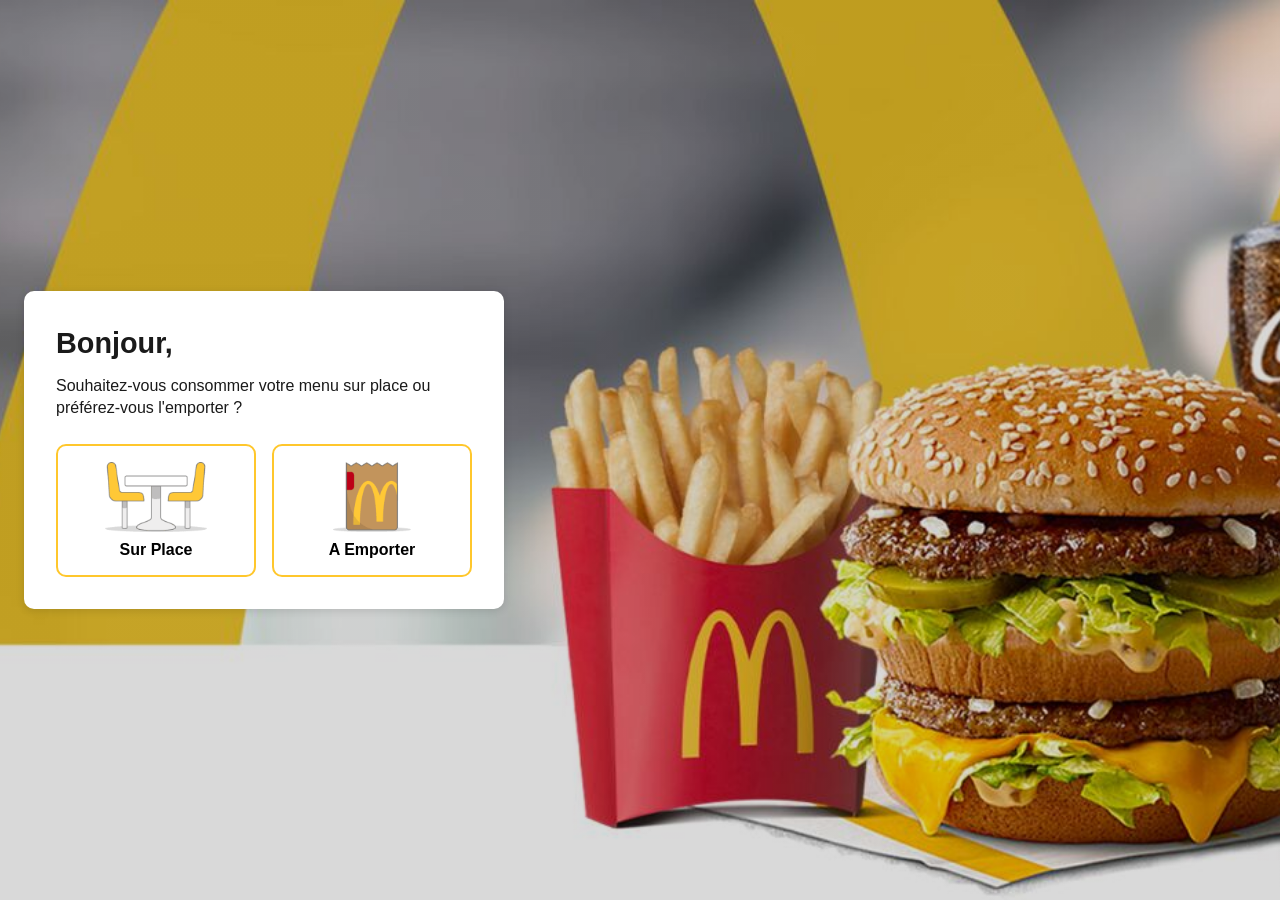
<file: index.html>
<!DOCTYPE html>
<html lang="fr">

<head>
    <meta charset="UTF-8">
    <meta name="viewport" content="width=device-width, initial-scale=1.0">
    <title>Wacdo - Bienvenue</title>
    <meta name="description"
        content="Bienvenue chez WacDo, Choisissez votre mode de consommation pour commencer votre commande." />
    <link rel="stylesheet" href="css/style.css">
</head>

<body>
    <main class="accueil">
        <div class="accueil__carte">
            <h1>Bonjour,</h1>
            <p>Souhaitez-vous consommer votre menu sur place ou préférez-vous l'emporter ?</p>
            <div class="accueil__choix" role="group" aria-label="Mode de consommation">
                <button type="button" class="choix-btn" id="btn-sur-place">
                    <img src="images/images/illustration-sur-place.png" alt="" />
                    Sur Place
                </button>
                <button type="button" class="choix-btn" id="btn-a-emporter">
                    <img src="images/images/illustration-a-emporter.png" alt="" />
                    A Emporter
                </button>
            </div>
        </div>
    </main>

    <script src="js/panier.js"></script>
    <script src="js/accueil.js"></script>
</body>
</html>
</file>
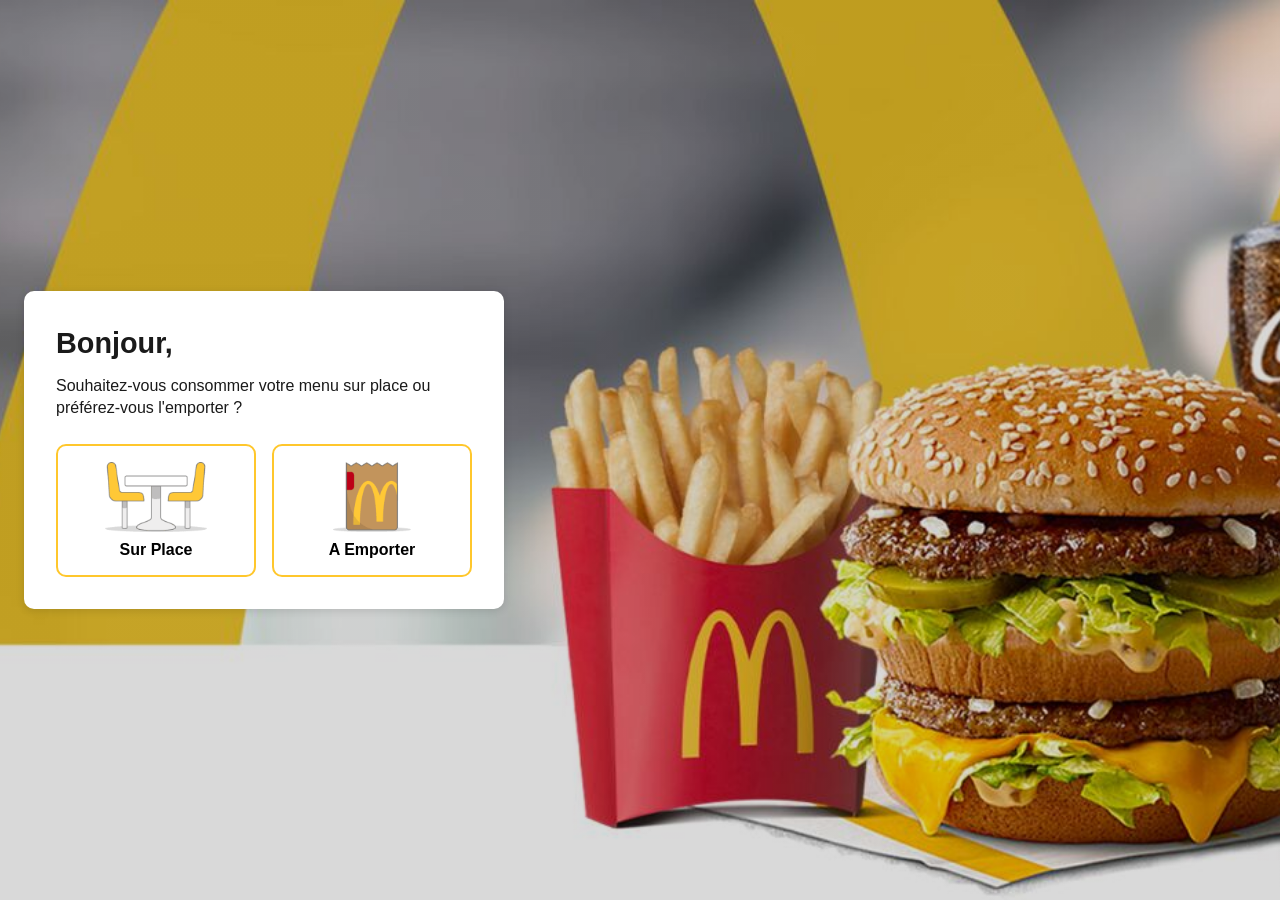
<file: commande.html>
<!DOCTYPE html>
<html lang="fr">

<head>
  <meta charset="UTF-8" />
  <meta name="viewport" content="width=device-width, initial-scale=1.0" />
  <title>Wacdo - Ma commande</title>
  <meta name="description"
    content="Composez votre commande Wacdo : menus, sandwiches, boissons, desserts et plus encore." />
  <link rel="stylesheet" href="css/style.css" />
</head>

<body>
  <div class="commande-layout">
    <header class="entete">
      <img src="images/images/logo.png" alt="Logo Wacdo" class="entete__logo" />
      <h1>Ma commande</h1>
    </header>

    <div class="contenu-principal">
      <div class="zone-principale">
        <nav class="nav-categories" aria-label="Catégories de produits">
          <button type="button" class="nav-fleche" id="fleche-gauche"
            aria-label="Catégories précédentes">&#10094;</button>
          <ul class="nav-categories__liste" id="liste-categories">
          </ul>
          <button type="button" class="nav-fleche" id="fleche-droite"
            aria-label="Catégories suivantes">&#10095;</button>
        </nav>

        <section class="zone-produits" aria-live="polite">
          <div class="zone-produits__intro">
            <h2 id="titre-categorie">Chargement...</h2>
            <p id="soustitre-categorie"></p>
          </div>
          <ul class="grille-produits" id="grille-produits">
          </ul>
        </section>
      </div>

      <aside class="panier" aria-label="Votre panier">
        <img src="images/images/logo.png" alt="" class="panier__logo" />
        <p class="panier__numero">
          Commande numéro
          <strong id="panier-numero">--</strong>
        </p>
        <ul class="panier__liste" id="panier-liste">
        </ul>
        <p class="panier__vide" id="panier-vide">Votre panier est vide pour le moment.</p>

        <div class="panier__total">
          <span>TOTAL (ttc)</span>
          <strong id="panier-total">0,00 €</strong>
        </div>
        <div class="panier__actions">
          <button type="button" class="btn btn-contour" id="btn-abandon">Abandon</button>
          <button type="button" class="btn btn-jaune" id="btn-payer">Payer</button>
        </div>
      </aside>
    </div>
  </div>

  <div class="modale-fond" id="modale-simple" hidden>
    <div class="modale" role="dialog" aria-modal="true" aria-labelledby="modale-simple-titre">
      <button type="button" class="modale__fermer" id="modale-simple-fermer" aria-label="Fermer">&#10005;</button>
      <h2 id="modale-simple-titre"></h2>
      <p id="modale-simple-texte"></p>

      <div class="modale__options" id="modale-simple-tailles" hidden>
      </div>

      <div class="modale__quantite">
        <button type="button" class="qte-btn" id="modale-simple-moins" aria-label="Diminuer la quantité">-</button>
        <span class="qte-valeur" id="modale-simple-qte">1</span>
        <button type="button" class="qte-btn" id="modale-simple-plus" aria-label="Augmenter la quantité">+</button>
      </div>

      <div class="modale__pied">
        <button type="button" class="btn btn-contour" id="modale-simple-annuler">Annuler</button>
        <button type="button" class="btn btn-jaune" id="modale-simple-ajouter">Ajouter à ma commande</button>
      </div>
    </div>
  </div>
  <div class="modale-fond" id="modale-menu" hidden>
    <div class="modale" role="dialog" aria-modal="true" aria-labelledby="modale-menu-titre">
      <button type="button" class="modale__retour btn btn-contour" id="modale-menu-retour" hidden>Retour</button>
      <button type="button" class="modale__fermer" id="modale-menu-fermer" aria-label="Fermer">&#10005;</button>
      <h2 id="modale-menu-titre"></h2>
      <p id="modale-menu-texte"></p>

      <div class="modale__options" id="modale-menu-options">
      </div>

      <div class="modale__pied">
        <button type="button" class="btn btn-jaune" id="modale-menu-suivant">Étape Suivante</button>
      </div>
    </div>
  </div>

  <script src="js/panier.js"></script>
  <script src="js/data.js"></script>
  <script src="js/app.js"></script>
</body>

</html>
</file>
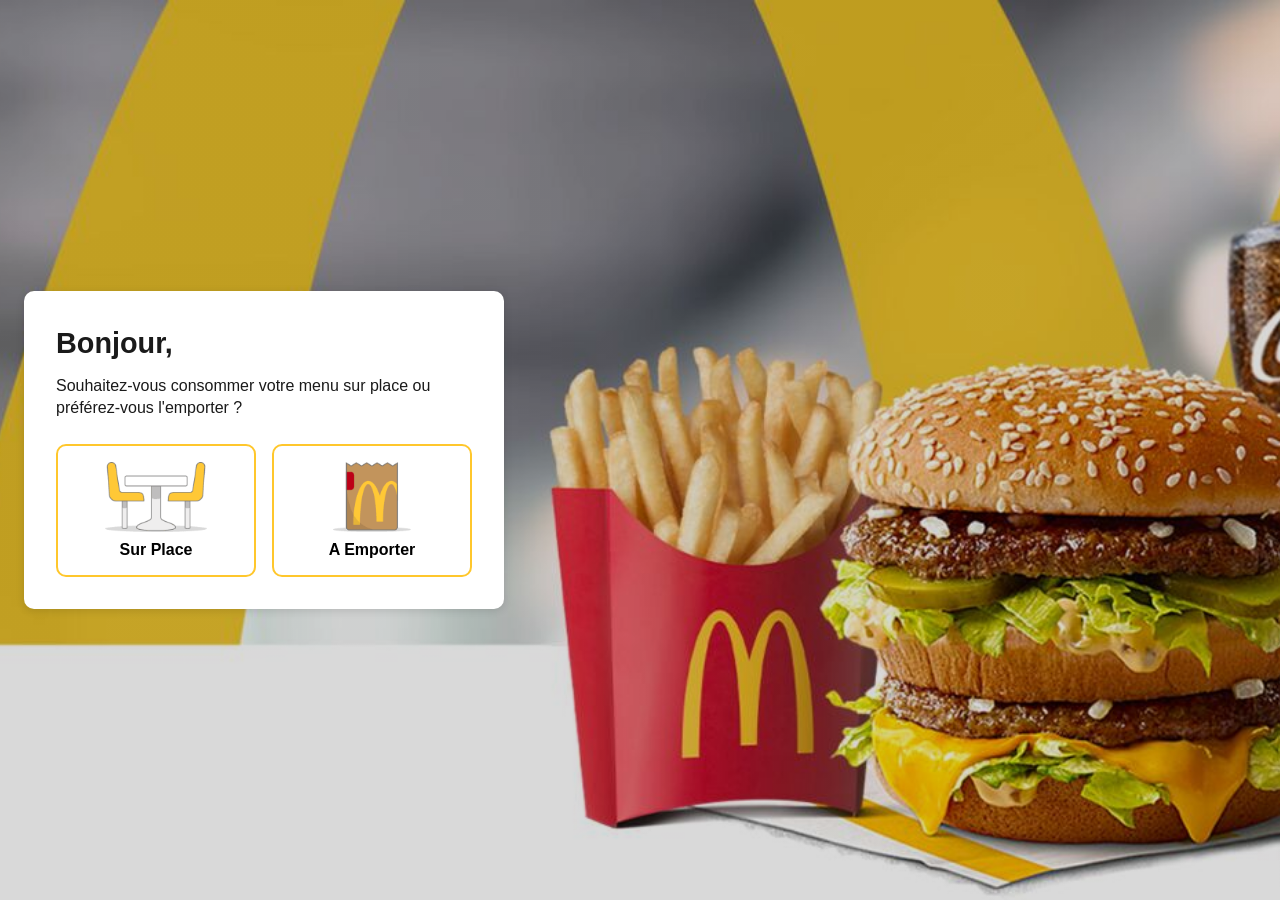
<file: fin-commande.html>
<!DOCTYPE html>
<html lang="fr">
<head>
  <meta charset="UTF-8" />
  <meta name="viewport" content="width=device-width, initial-scale=1.0" />
  <title>Wacdo - Numéro de chevalet</title>
  <meta name="description" content="Indiquez le numéro de votre chevalet pour être servi à table." />
  <link rel="stylesheet" href="css/style.css" />
</head>
<body>
  <main class="fin-commande">
    <div class="fin-commande__carte">
      <img src="images/images/illustration-sur-place.png" alt="" style="height:80px;margin:0 auto 1rem auto;" />
      <h1>Pour être servis à table,</h1>
      <p>Récupérez un chevalet et indiquez ici le numéro inscrit dessus.</p>

      <form id="form-chevalet">
        <div class="chevalet-chiffres">
          <label class="visually-hidden" for="chiffre-1">Premier chiffre</label>
          <input type="text" inputmode="numeric" pattern="[0-9]*" maxlength="1" id="chiffre-1" required />
          <label class="visually-hidden" for="chiffre-2">Deuxième chiffre</label>
          <input type="text" inputmode="numeric" pattern="[0-9]*" maxlength="1" id="chiffre-2" required />
          <label class="visually-hidden" for="chiffre-3">Troisième chiffre</label>
          <input type="text" inputmode="numeric" pattern="[0-9]*" maxlength="1" id="chiffre-3" required />
        </div>
        <button type="submit" class="btn btn-jaune" id="btn-enregistrer">Enregistrer le numéro</button>
      </form>
    </div>
  </main>

  <script src="js/panier.js"></script>
  <script src="js/fin-commande.js"></script>
</body>
</html>
</file>
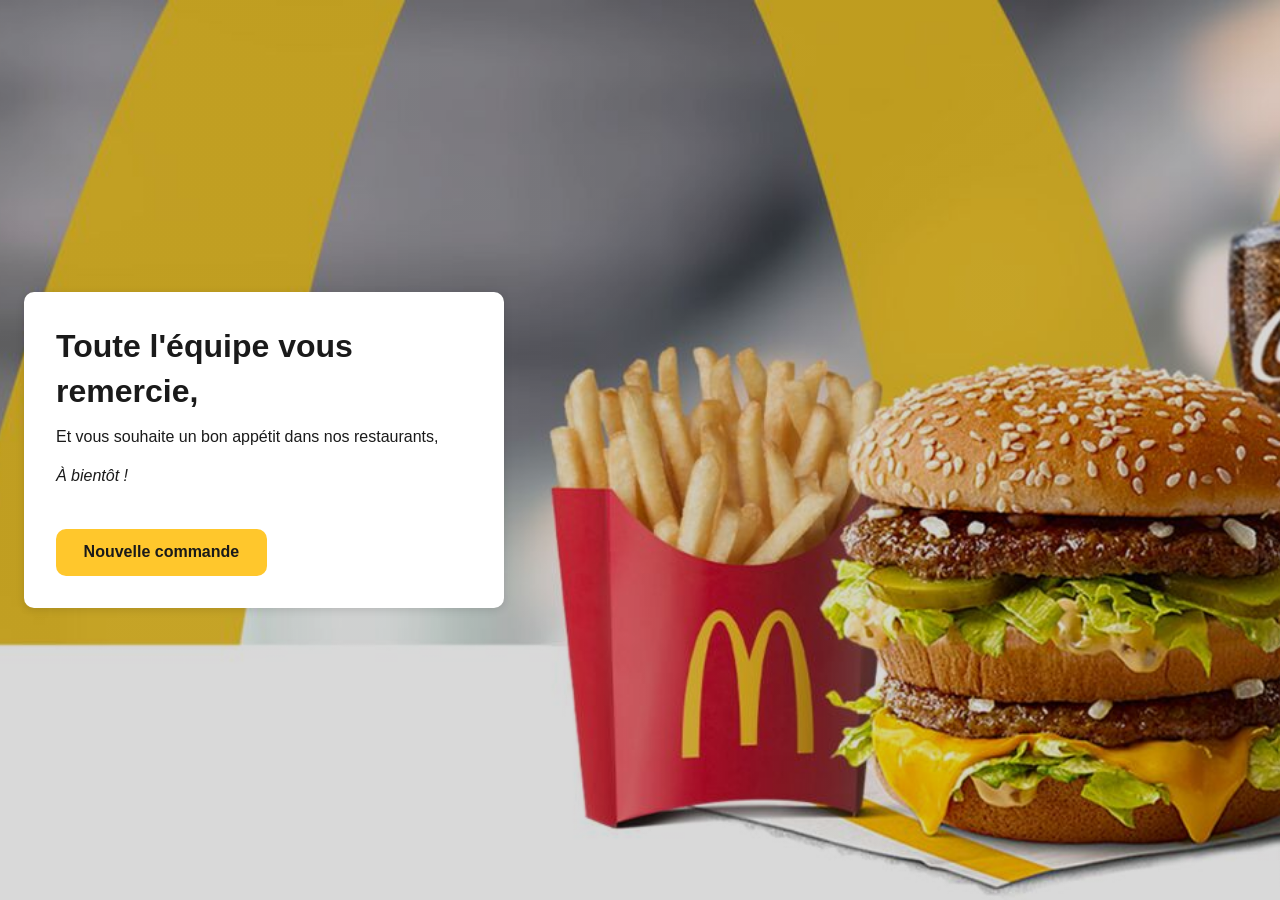
<file: merci.html>
<!DOCTYPE html>
<html lang="fr">
<head>
  <meta charset="UTF-8" />
  <meta name="viewport" content="width=device-width, initial-scale=1.0" />
  <title>Wacdo - Merci</title>
  <meta name="description" content="Votre commande Wacdo a bien été enregistrée." />
  <link rel="stylesheet" href="css/style.css" />
</head>
<body>
  <main class="merci">
    <div class="merci__carte">
      <h1>Toute l'équipe vous remercie,</h1>
      <p>Et vous souhaite un bon appétit dans nos restaurants,</p>
      <p id="merci-numero" class="merci__numero"></p>
      <p><em>À bientôt !</em></p>
      <button type="button" class="btn btn-jaune mt-2" id="btn-nouvelle-commande">Nouvelle commande</button>
    </div>
  </main>

  <script src="js/panier.js"></script>
  <script src="js/merci.js"></script>
</body>
</html>
</file>
<file: css/style.css>
/* Variable et reset  */
:root {
  --color-jaune: #ffc72c;
  --color-jaune-fonce: #e6a800;
  --color-rouge: #da291c;
  --color-noir: #1a1a1a;
  --color-gris-fond: #f2f2f2;
  --color-gris-bordure: #dcdcdc;
  --color-blanc: #ffffff;
  --rayon: 10px;
  --ombre: 0 2px 8px rgba(0, 0, 0, 0.12);
  --transition: 0.15s ease-in-out;
  --font-principale: "Segoe UI", Roboto, Arial, sans-serif;
}

* {
  box-sizing: border-box;
}

html {
  font-size: 100%;
  scroll-behavior: smooth;
}

body {
  margin: 0;
  font-family: var(--font-principale);
  color: var(--color-noir);
  background-color: var(--color-blanc);
  line-height: 1.4;
}

h1, h2, h3 {
  margin: 0 0 0.4em 0;
}

p {
  margin: 0 0 0.6em 0;
}

img {
  max-width: 100%;
  display: block;
}

button {
  font-family: inherit;
  cursor: pointer;
}

a {
  color: inherit;
}

.visually-hidden {
  position: absolute;
  width: 1px;
  height: 1px;
  overflow: hidden;
  clip: rect(0 0 0 0);
  white-space: nowrap;
}

/* Btn generique  */
.btn {
  border: 2px solid transparent;
  border-radius: var(--rayon);
  padding: 0.8em 1.6em;
  font-size: 1rem;
  font-weight: 700;
  transition: transform var(--transition), background-color var(--transition);
}

.btn:active {
  transform: scale(0.97);
}

.btn-jaune {
  background-color: var(--color-jaune);
  color: var(--color-noir);
}

.btn-jaune:hover {
  background-color: var(--color-jaune-fonce);
}

.btn-contour {
  background-color: var(--color-blanc);
  border-color: var(--color-noir);
  color: var(--color-noir);
}

.btn-contour:hover {
  background-color: var(--color-gris-fond);
}

.btn:disabled {
  opacity: 0.5;
  cursor: not-allowed;
}

/* Acceuil  */
.accueil {
  min-height: 100vh;
  display: flex;
  align-items: center;
  padding: 1.5rem;
  background: linear-gradient(rgba(0, 0, 0, 0.15), rgba(0, 0, 0, 0.15)),
    url("../images/images/mc_landing_banner.jpg") center/cover no-repeat;
}

.accueil__carte {
  background-color: var(--color-blanc);
  border-radius: var(--rayon);
  box-shadow: var(--ombre);
  padding: 2rem;
  max-width: 480px;
  width: 100%;
}

.accueil__carte h1 {
  font-size: 1.8rem;
}

.accueil__choix {
  display: flex;
  gap: 1rem;
  margin-top: 1.5rem;
  flex-wrap: wrap;
}

.choix-btn {
  flex: 1 1 140px;
  background-color: var(--color-blanc);
  border: 2px solid var(--color-jaune);
  border-radius: var(--rayon);
  padding: 1rem;
  display: flex;
  flex-direction: column;
  align-items: center;
  gap: 0.6rem;
  font-weight: 700;
  font-size: 1rem;
  transition: transform var(--transition), background-color var(--transition);
}

.choix-btn img {
  height: 70px;
  width: auto;
}

.choix-btn:hover,
.choix-btn:focus-visible {
  background-color: #fff7e0;
  transform: translateY(-2px);
}

/* Ecran de commande  */
.commande-layout {
  display: flex;
  flex-direction: column;
  min-height: 100vh;
}

.entete {
  display: flex;
  align-items: center;
  gap: 1rem;
  padding: 0.75rem 1rem;
  border-bottom: 1px solid var(--color-gris-bordure);
}

.entete__logo {
  height: 36px;
}

.entete h1 {
  font-size: 1.1rem;
  margin: 0;
}

.contenu-principal {
  display: flex;
  flex: 1;
  flex-direction: column-reverse;
}

@media (min-width: 900px) {
  .contenu-principal {
    flex-direction: row;
  }
}

.zone-principale {
  flex: 1;
  min-width: 0;
}

/* Navigation  */
.nav-categories {
  display: flex;
  align-items: center;
  gap: 0.5rem;
  padding: 0.75rem;
  border-bottom: 1px solid var(--color-gris-bordure);
}

.nav-categories__liste {
  display: flex;
  gap: 0.6rem;
  overflow-x: auto;
  scroll-behavior: smooth;
  list-style: none;
  margin: 0;
  padding: 0.2rem;
  flex: 1;
}

.nav-categories__liste::-webkit-scrollbar {
  height: 6px;
}

.categorie-btn {
  flex: 0 0 auto;
  width: 96px;
  background-color: var(--color-blanc);
  border: 2px solid var(--color-gris-bordure);
  border-radius: var(--rayon);
  padding: 0.5rem;
  display: flex;
  flex-direction: column;
  align-items: center;
  gap: 0.3rem;
  font-size: 0.8rem;
  font-weight: 600;
}

.categorie-btn img {
  height: 40px;
  width: auto;
}

.categorie-btn[aria-current="true"] {
  border-color: var(--color-jaune);
  background-color: #fff7e0;
}

.nav-fleche {
  flex: 0 0 auto;
  border: none;
  background: transparent;
  color: var(--color-rouge);
  font-size: 1.6rem;
  line-height: 1;
  padding: 0.3rem;
}

.nav-fleche:disabled {
  opacity: 0.25;
}

@media (min-width: 900px) {
  .categorie-btn {
    width: 130px;
    padding: 0.75rem;
    font-size: 0.9rem;
  }

  .categorie-btn img {
    height: 56px;
  }

  .nav-fleche {
    font-size: 2rem;
  }
}

/* Grille des produits  */
.zone-produits {
  flex: 1;
  padding: 1rem;
}

.zone-produits__intro h2 {
  font-size: 1.5rem;
}

.grille-produits {
  display: grid;
  grid-template-columns: repeat(auto-fill, minmax(150px, 1fr));
  gap: 1rem;
  margin-top: 1rem;
  list-style: none;
  padding: 0;
}

.produit-carte {
  border: 1px solid var(--color-gris-bordure);
  border-radius: var(--rayon);
  background-color: var(--color-blanc);
  padding: 0.75rem;
  text-align: left;
  display: flex;
  flex-direction: column;
  gap: 0.4rem;
  transition: box-shadow var(--transition), transform var(--transition);
}

.produit-carte:hover,
.produit-carte:focus-visible {
  box-shadow: var(--ombre);
  transform: translateY(-2px);
}

.produit-carte img {
  height: 110px;
  width: 100%;
  object-fit: contain;
}

.produit-carte__nom {
  font-weight: 600;
  font-size: 0.95rem;
}

.produit-carte__prix {
  font-weight: 700;
}

/* Panier laterale  */
.panier {
  background-color: var(--color-gris-fond);
  padding: 1rem;
  display: flex;
  flex-direction: column;
  border-bottom: 1px solid var(--color-gris-bordure);
}

@media (min-width: 900px) {
  .panier {
    width: 320px;
    flex: 0 0 320px;
    border-bottom: none;
    border-left: 1px solid var(--color-gris-bordure);
    height: 100vh;
    position: sticky;
    top: 0;
    overflow-y: auto;
  }
}

.panier__logo {
  height: 30px;
  margin: 0 auto 1rem auto;
}

.panier__numero {
  font-size: 0.9rem;
  border-bottom: 1px solid var(--color-gris-bordure);
  padding-bottom: 0.75rem;
  margin-bottom: 0.75rem;
}

.panier__numero strong {
  font-size: 1.6rem;
  display: block;
}

.panier__liste {
  list-style: none;
  padding: 0;
  margin: 0;
  flex: 1;
}

.panier__article {
  margin-bottom: 0.9rem;
  font-size: 0.9rem;
}

.panier__article-entete {
  display: flex;
  justify-content: space-between;
  align-items: flex-start;
  gap: 0.5rem;
  font-weight: 700;
}

.panier__article ul {
  margin: 0.2rem 0 0 0;
  padding-left: 1.1rem;
  font-weight: 400;
  color: #444;
}

.panier__supprimer {
  background: transparent;
  border: none;
  padding: 0.2rem;
  flex: 0 0 auto;
}

.panier__supprimer img {
  height: 18px;
  width: 18px;
}

.panier__vide {
  color: #777;
  font-size: 0.9rem;
  margin-top: 1rem;
}

.panier__total {
  border-top: 1px solid var(--color-gris-bordure);
  padding-top: 0.75rem;
  margin-top: 0.75rem;
  display: flex;
  justify-content: space-between;
  align-items: baseline;
  font-size: 1rem;
}

.panier__total strong {
  font-size: 1.5rem;
}

.panier__actions {
  display: flex;
  gap: 0.6rem;
  margin-top: 1rem;
}

.panier__actions .btn {
  flex: 1;
  text-align: center;
}

/* Modale  */

.modale-fond {
  position: fixed;
  inset: 0;
  background-color: rgba(0, 0, 0, 0.5);
  display: flex;
  align-items: center;
  justify-content: center;
  padding: 1rem;
  z-index: 50;
}

.modale-fond[hidden] {
  display: none;
}

.modale {
  background-color: var(--color-blanc);
  border-radius: var(--rayon);
  padding: 1.5rem;
  max-width: 640px;
  width: 100%;
  max-height: 90vh;
  overflow-y: auto;
  position: relative;
}

.modale__fermer {
  position: absolute;
  top: 0.75rem;
  right: 0.75rem;
  background: transparent;
  border: 2px solid var(--color-noir);
  border-radius: 50%;
  width: 32px;
  height: 32px;
  font-size: 1rem;
  line-height: 1;
}

.modale__retour {
  margin-bottom: 1rem;
}

.modale__options {
  display: grid;
  grid-template-columns: repeat(auto-fit, minmax(160px, 1fr));
  gap: 1rem;
  margin: 1.25rem 0;
}

.modale__option {
  border: 2px solid var(--color-gris-bordure);
  border-radius: var(--rayon);
  padding: 1rem;
  background-color: var(--color-blanc);
  display: flex;
  flex-direction: column;
  align-items: center;
  gap: 0.5rem;
  font-weight: 700;
  text-align: center;
}

.modale__option img {
  height: 90px;
  width: auto;
}

.modale__option[aria-pressed="true"] {
  border-color: var(--color-jaune);
  background-color: #fff7e0;
}

.modale__quantite {
  display: flex;
  align-items: center;
  justify-content: center;
  gap: 1rem;
  margin: 1.25rem 0;
}

.qte-btn {
  width: 48px;
  height: 48px;
  font-size: 1.4rem;
  font-weight: 700;
  background-color: var(--color-jaune);
  border: none;
  border-radius: var(--rayon);
}

.qte-valeur {
  min-width: 40px;
  text-align: center;
  font-size: 1.3rem;
  font-weight: 700;
}

.modale__pied {
  display: flex;
  justify-content: center;
  gap: 1rem;
  margin-top: 1rem;
}

/* Ecran fin de commande/chevalet  */
.fin-commande {
  min-height: 100vh;
  display: flex;
  align-items: center;
  justify-content: center;
  padding: 1.5rem;
  text-align: center;
  background: linear-gradient(rgba(0, 0, 0, 0.15), rgba(0, 0, 0, 0.15)),
    url("../images/images/mc_landing_banner.jpg") center/cover no-repeat;
}

.fin-commande__carte {
  background-color: var(--color-blanc);
  border-radius: var(--rayon);
  box-shadow: var(--ombre);
  padding: 2rem;
  max-width: 480px;
  width: 100%;
}

.chevalet-chiffres {
  display: flex;
  justify-content: center;
  gap: 1rem;
  margin: 1.5rem 0;
}

.chevalet-chiffres input {
  width: 3rem;
  height: 3.5rem;
  font-size: 2rem;
  text-align: center;
  border: none;
  border-bottom: 4px solid var(--color-gris-bordure);
}

.chevalet-chiffres input:focus {
  outline: none;
  border-bottom-color: var(--color-jaune);
}

/* Ecran remerciement  */
.merci {
  min-height: 100vh;
  display: flex;
  align-items: center;
  padding: 1.5rem;
  background: linear-gradient(rgba(0, 0, 0, 0.15), rgba(0, 0, 0, 0.15)),
    url("../images/images/mc_landing_banner.jpg") center/cover no-repeat;
}

.merci__carte {
  background-color: var(--color-blanc);
  border-radius: var(--rayon);
  box-shadow: var(--ombre);
  padding: 2rem;
  max-width: 480px;
  width: 100%;
  text-align: left;
}

.merci__numero {
  font-size: 1.3rem;
  font-weight: 700;
  margin: 1rem 0;
}


.centre {
  text-align: center;
}

.mt-2 {
  margin-top: 2rem;
}
</file>
